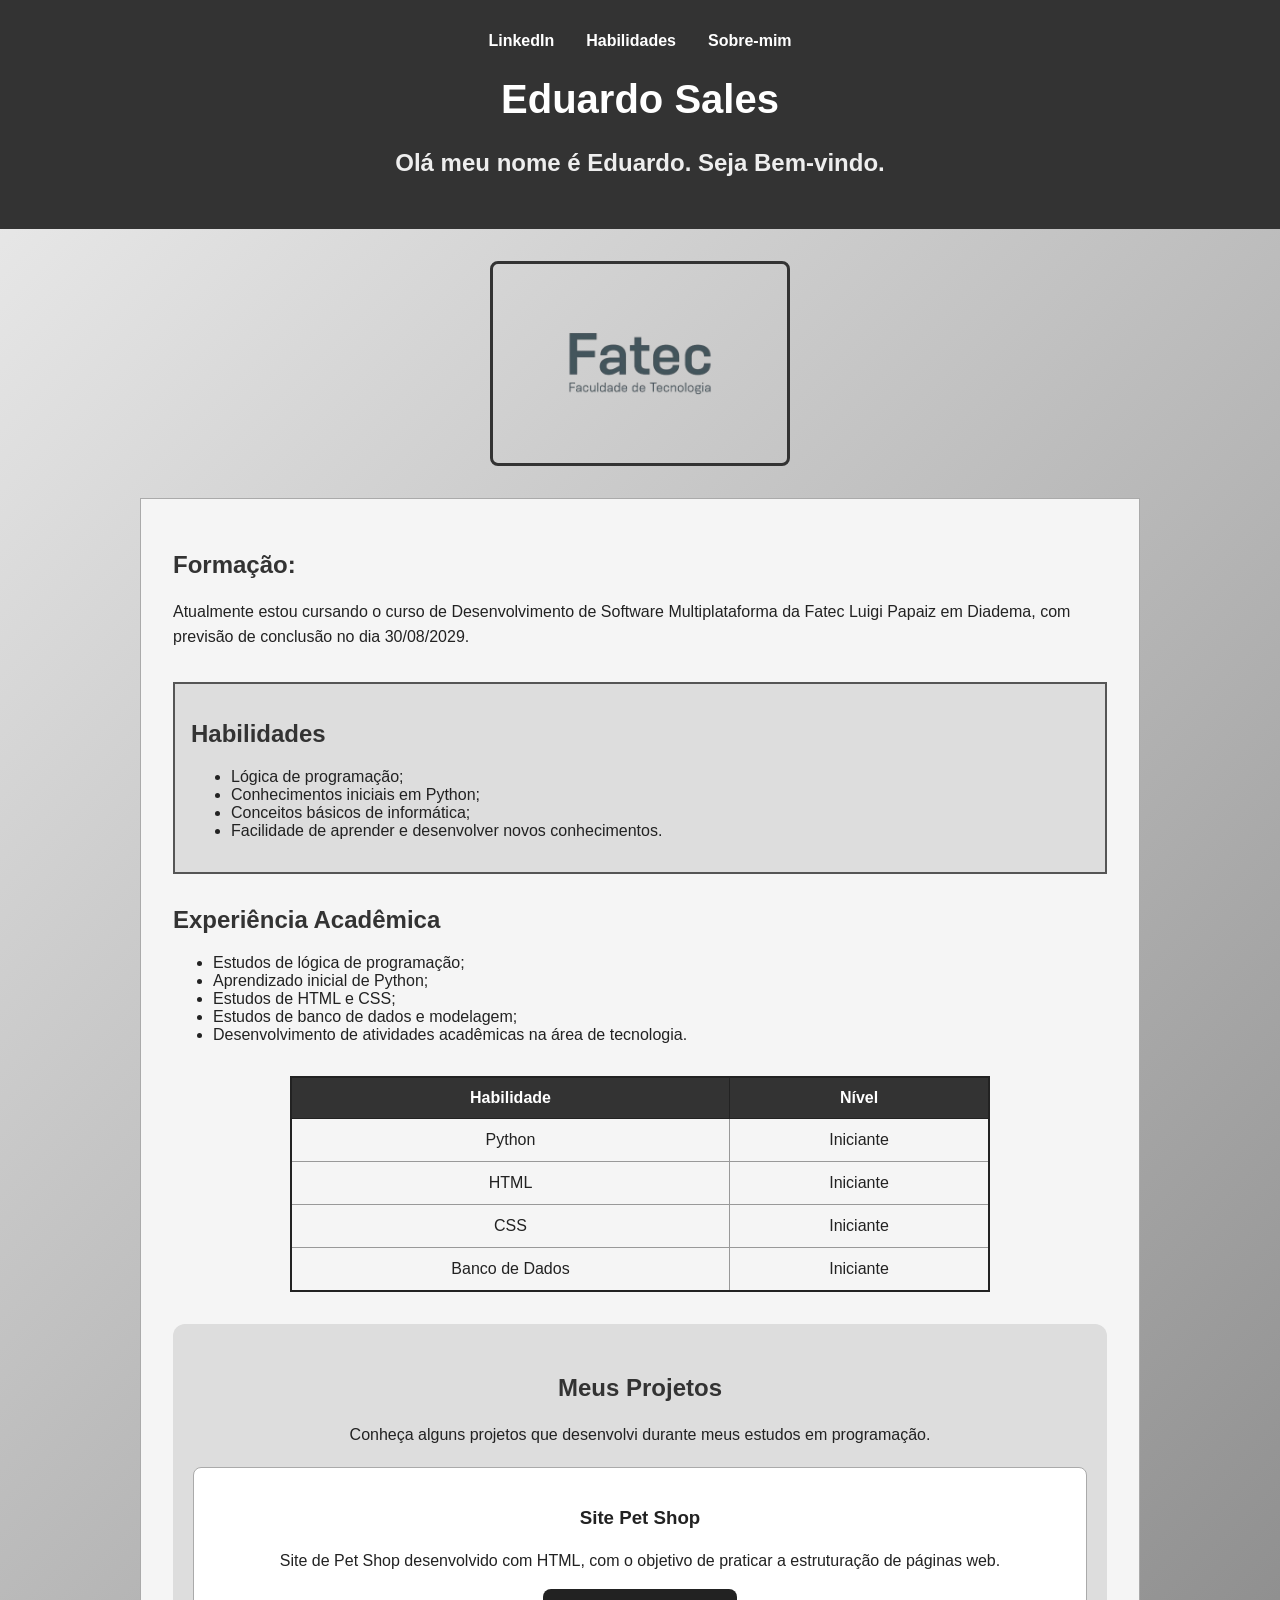
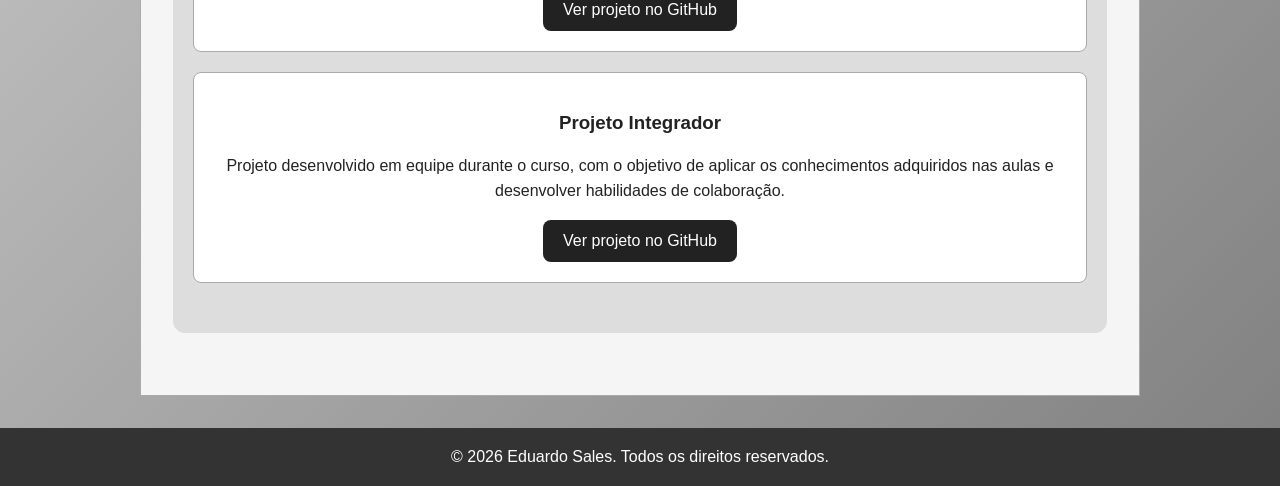
<file: index.html>
<!DOCTYPE html>

<!--Tudo que há dentro de uma TAG pode ser um ATRIBUTO-->
<!--ISSO AQUI É UMA RECEITA DE BOLO SEMPRE VAI TER ISSO-->

<html lang="pt-BR">

<!--Cabeçalho-->

<head>

    <meta charset="UTF-8">
    <meta name="viewport" content="width=device-width, initial-scale=1.0">
    <!--Página responsiva (celular / tablet / computador / TV)-->
    <link rel="stylesheet" href="Style.css">
    <title>Primeirinho</title>

</head>

<!--Corpo-->



<body>

    <!--
    O <header> foi usado para representar o cabeçalho da página,
    onde fica o meu nome e minha apresentação.
    -->
    <header>
        
        <!--Usei o <nav> para organizar os links de navegação.
    O primeiro link leva para o meu LinkedIn, o segundo link leva para uma âncora na mesma página,
    e o terceiro link leva para uma segunda página-->

        <nav class="links">
        <a href="https://www.linkedin.com/in/eduardo-sales-b51381429/">LinkedIn</a>
        <a href="#habilidades">Habilidades</a>
        <a href="pagina2.html">Sobre-mim</a>
    </nav>

        <h1>Eduardo Sales</h1>
        <h2 class="Bem-vindo">Olá meu nome é Eduardo. Seja Bem-vindo.</h2>

        

    </header>

     <!--Usei o img para adicionar uma imagem relacionada a Fatec-->

            <img src="image/img.png" alt="A imagem mostra a logo da Fatec Faculdade de Tecnologia">


    <!-- Usei o <main> para representar o conteúdo principal
    da página.-->

    <main>

        <!--Usei o <section> para juntar as informações
        relacionadas sobre mim.-->


        <!--Usei o <article> para apresentar a minha formação,
        pois ela é um conteúdo independente dentro da página.-->
        <article>

            <h2><strong>Formação:</strong></h2>

            <p>Atualmente estou cursando o curso de Desenvolvimento de Software
                Multiplataforma da Fatec Luigi Papaiz em Diadema,
                com previsão de conclusão no dia 30/08/2029.</p>

       

        </article>

        <!--O id="habilidades" faz com que o link "Habilidades",
        localizado no <nav>, leve diretamente até esta aba.-->

        <section id="habilidades">

            <h2>Habilidades</h2>

            <ul>
                <li>Lógica de programação;</li>
                <li>Conhecimentos iniciais em Python;</li>
                <li>Conceitos básicos de informática;</li>
                <li>Facilidade de aprender e desenvolver novos conhecimentos.</li>
            </ul>
        </section>

        <section>
            <h2>Experiência Acadêmica</h2>

            <ul>
                <li>Estudos de lógica de programação;</li>
                <li>Aprendizado inicial de Python;</li>
                <li>Estudos de HTML e CSS;</li>
                <li>Estudos de banco de dados e modelagem;</li>
                <li>Desenvolvimento de atividades acadêmicas na área de tecnologia.</li>
            </ul>

        </section>

        <!-- Usei o <section> para apresentar uma tabela relacionando minhas habilidades e seus respectivos níveis. -->

        <section>

        <!--Usei o <table> para criar uma tabela com minhas habilidades e meu nível de experiência.
        O <tr> representa cada linha da tabela.
        O <th> representa os títulos das colunas.
        O <td> representa os dados da tabela-->


            <table class="tabela">

                <tr>
                <th>Habilidade</th>
                <th>Nível</th>
                </tr>

                <tr>
                <td>Python</td>
                <td>Iniciante</td>
                </tr>

                <tr>
                <td>HTML</td>
                <td>Iniciante</td>
                </tr>

                <tr>
                <td>CSS</td>
                <td>Iniciante</td>
                </tr>

                <tr>
                <td>Banco de Dados</td>
                <td>Iniciante</td>
                </tr>

            </table>
        </section>

        <section id="projetos">
            <h2>Meus Projetos</h2>
            <p>
                Conheça alguns projetos que desenvolvi durante meus estudos em programação.
            </p>
            <div class="projeto">
                <h3>Site Pet Shop</h3>
                <p>
                    Site de Pet Shop desenvolvido com HTML, com o objetivo de praticar a estruturação de páginas web.
                </p> 
                <a href="https://github.com/Eduardo-Sales/Petshop" target="_blank" rel="noopener noreferrer">Ver projeto no GitHub</a>
            </div>
            <div class="projeto">
                <h3>Projeto Integrador</h3>
                <p>
                    Projeto desenvolvido em equipe durante o curso, com o objetivo de aplicar os conhecimentos adquiridos nas aulas e desenvolver habilidades de colaboração.

                </p>
                <a href="https://github.com/gabrielc-freire/venustra" target="_blank" rel="noopener noreferrer">Ver projeto no GitHub</a>
            </div>
        </section>

    </main>

    <!--Usei o <footer> para representa o rodapé da página e tem
    a informação de copyright.-->




    <footer>

        <p>© 2026 Eduardo Sales. Todos os direitos reservados.</p>

    </footer>


</body>

</html>
</file>
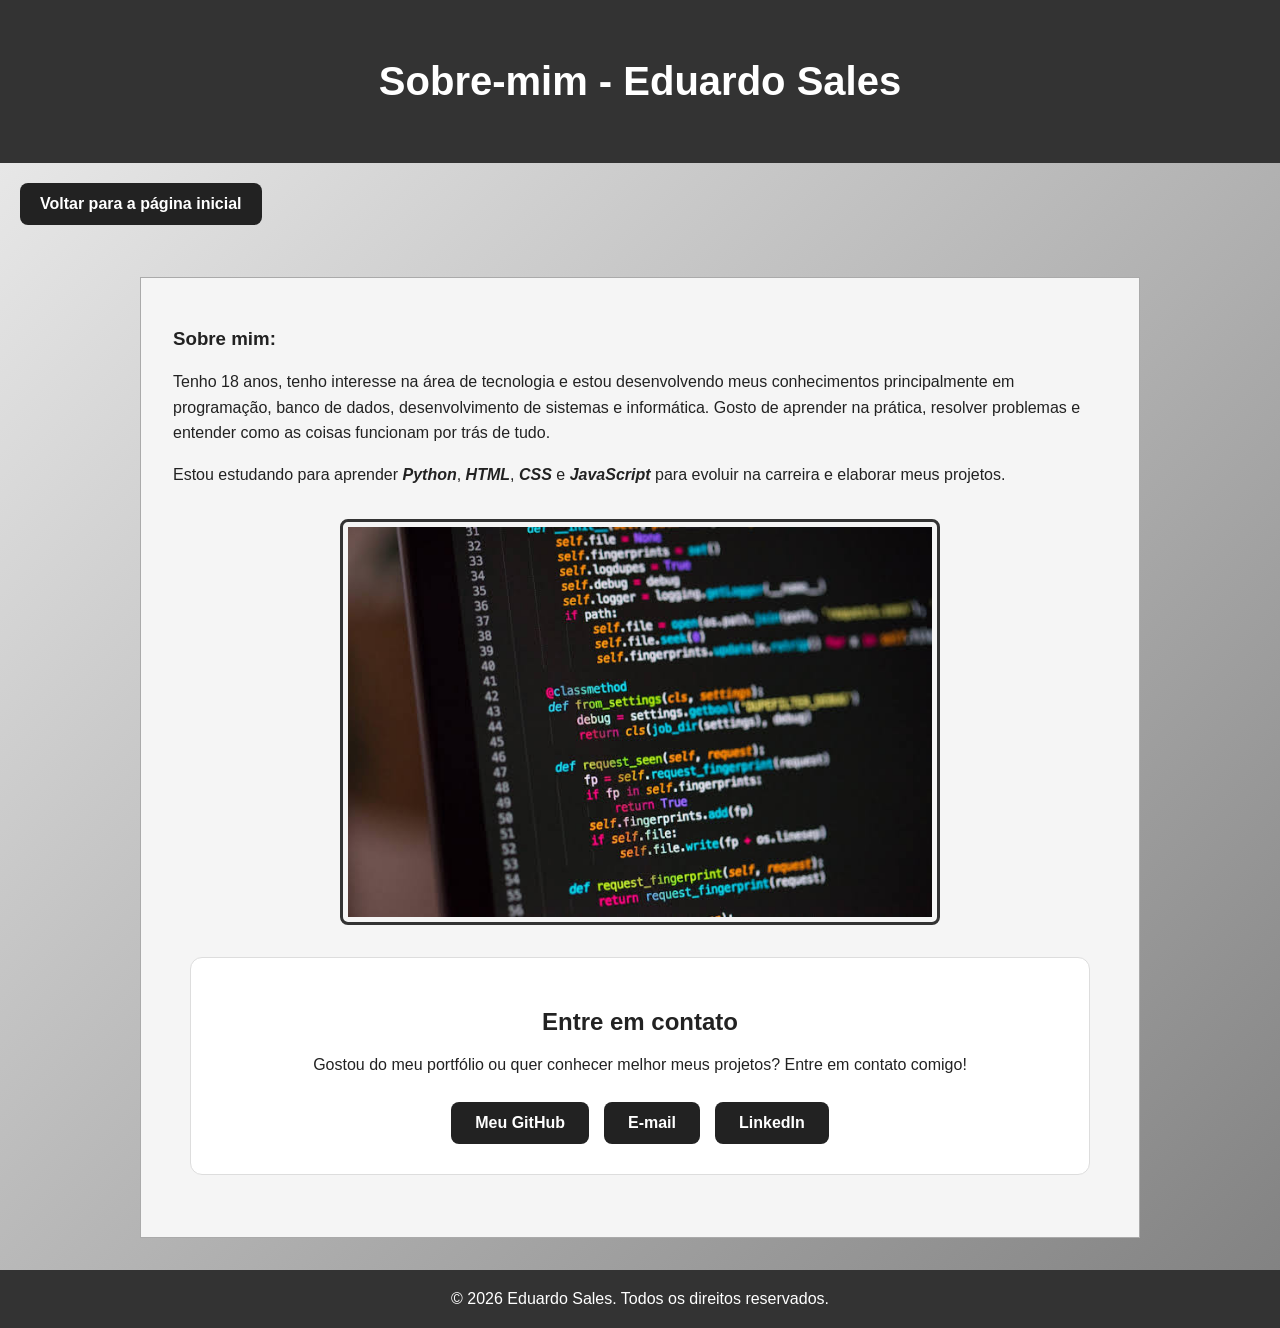
<file: pagina2.html>
<!DOCTYPE html>

<html lang="pt-BR">

<head>
    <meta charset="UTF-8">
    <meta name="viewport" content="width=device-width, initial-scale=1.0">
    <title>Sobre-mim</title>
    <link rel="stylesheet" href="Style.css">
</head>

<body>

    <!--Usei o header para representar o cabeçalho da página com meu nome e o título.-->

    <header>
        <h1>Sobre-mim - Eduardo Sales</h1>
    </header>

    <!--Coloquei o <nav> para organizar o link de navegação para poder voltar para página inicial.-->

    <nav>
        <a href="index.html" class="btn-voltar">Voltar para a página inicial</a>
    </nav>

    <!--O <main> está representando o contéudo principal da página.-->
    
    <main>

        <!--O <section> está juntando toda a informação relacionada sobre mim-->

        <section>

            <h3><strong>Sobre mim:</strong></h3>

            <p>Tenho 18 anos, tenho interesse na área de tecnologia e estou desenvolvendo
                meus conhecimentos principalmente em programação, banco de dados,
                desenvolvimento de sistemas e informática.
                Gosto de aprender na prática, resolver problemas e entender como as coisas
                funcionam por trás de tudo.</p>

            <p>Estou estudando para aprender <em><strong>Python</strong></em>,
                <em><strong>HTML</strong></em>, <em><strong>CSS</strong></em> e
                <strong><em>JavaScript</em></strong> para evoluir na carreira e elaborar meus projetos.
            </p>
            
        </section>
            <img class="imagem-sobre" src="image/img2.jpg" alt="imagem apresenta um computador em cima de uma mesa com linhas de código rodando na tela">
        </section>
       <section class="contato">
            <h2>Entre em contato</h2>
            <p>
                Gostou do meu portfólio ou
                quer conhecer melhor meus projetos?
                Entre em contato comigo!
            </p>

            <div class="links-contato">
                <a href="https://github.com/Eduardo-Sales" target="_blank" rel="noopener noreferrer">Meu GitHub</a>
                <a href="mailto:eduardodev726@gmail.com">E-mail</a>
                <a href="https://www.linkedin.com/in/eduardo-sales-1b0a4b1b3/" target="_blank" rel="noopener noreferrer">LinkedIn</a>
            </div>
    </main>

    <!--O <footer> está criando o rodapé da página e informando o copyright.-->

    <footer>
        <p>© 2026 Eduardo Sales. Todos os direitos reservados.</p>
    </footer>

</body>

</html>
</file>
<file: Style.css>
/* Configuração Geral */

/* Botão de voltar */
.btn-voltar {
    display: inline-block;
    margin: 20px;
    padding: 12px 20px;
    background-color: #222;
    color: white;
    text-decoration: none;
    font-weight: bold;
    border-radius: 8px;
    transition: background-color 0.3s ease;
}

.btn-voltar:hover {
    background-color: #45696b;
}


/* Seção de contato */
.contato {
    text-align: center;
    padding: 30px 20px;
    margin: 30px auto;
    max-width: 900px;
    background-color: white;
    border-radius: 12px;
    border: 1px solid #ddd;
}

.contato h2 {
    color: #222;
    margin-bottom: 15px;
}

.links-contato {
    display: flex;
    justify-content: center;
    flex-wrap: wrap;
    gap: 15px;
    margin-top: 25px;
}

.links-contato a {
    display: inline-block;
    background-color: #222;
    color: white;
    padding: 12px 24px;
    border-radius: 8px;
    text-decoration: none;
    font-weight: bold;
    transition: 0.3s ease;
}

.links-contato a:hover {
    background-color: #45696b;
    transform: translateY(-3px);
}

/* Ajuste para celulares */
@media (max-width: 600px) {
    .links-contato {
        flex-direction: column;
        align-items: center;
    }

    .links-contato a {
        width: 100%;
        max-width: 250px;
        text-align: center;
    }
}

/* Seção Projetos */
#projetos {
    text-align: center;
    padding: 30px 20px;
    margin: 30px auto;
    background-color: #dddddd;
    border-radius: 12px;
}

.projeto {
    background-color: white;
    padding: 20px;
    margin: 20px auto;
    border-radius: 8px;
    border: 1px solid #aaa;
}

.projeto a {
    display: inline-block;
    background-color: #222;
    color: white;
    padding: 12px 20px;
    border-radius: 8px;
    text-decoration: none;
}

.projeto a:hover {
    background-color: #45696b;
   

}
* {
    box-sizing: border-box;
}
body {
    background: linear-gradient(135deg, #eeeeee, #808080);
    color: #222;
    font-family: Arial, sans-serif;
    margin: 0;
}

/* Cabeçalho */
header {
    background-color: #333;
    color: white;
    padding: 2rem;
    text-align: center;
}

/* Menu */
.links {
    display: flex;
    justify-content: center;
    gap: 2rem;
    flex-wrap: wrap;
}

.links a {
    color: white;
    text-decoration: none;
    font-weight: 600;
}

.links a:hover {
    color: #cccccc;
    text-decoration: underline;
}

/* Título principal */
h1 {
    font-family: Arial, sans-serif;
    font-size: 2.5rem;
    font-weight: 700;
}

/* Títulos secundários */
h2 {
    color: #333;
    font-family: Arial, sans-serif;
    font-size: 1.5rem;
    font-weight: 700;
}

/* Texto de boas-vindas */
.Bem-vindo {
    color: #eeeeee;
    text-align: center;
}

/* Imagem */
.imagem-sobre {
    width: 600px;
    max-width: 100%;
    height: auto;
}

img {
    border-radius: 8px;
    width: 300px;
    max-width: 80%;
    height: auto;
    display: block;
    margin: 2rem auto;
    border: 3px solid #333;
    padding: 5px;
}

/* Conteúdo principal */
main {
    max-width: 1000px;
    width: 90%;
    margin: 2rem auto;
    padding: 2rem;
    background-color: #f5f5f5;
    border: 1px solid #aaa;
}

/* Seletor por ID */
#habilidades {
    background-color: #dddddd;
    padding: 1rem;
    margin: 2rem 0;
    border: 2px solid #555;
}

/* Parágrafos */
p {
    font-family: Arial, sans-serif;
    color: #222;
    font-size: 1rem;
    font-weight: 400;
    line-height: 1.6;
}

/* Tabela */
.tabela {
    width: 100%;
    max-width: 700px;
    margin: 2rem auto;
    border: 2px solid #222;
    border-collapse: collapse;
}

/* Cabeçalho da tabela */
.tabela th {
    background-color: #333;
    color: white;
    padding: 0.7rem;
    border: 1px solid #222;
}

/* Células da tabela */
.tabela td {
    color: #222;
    text-align: center;
    padding: 0.75rem;
    border: 1px solid #999;
}

/* Rodapé */
footer {
    background-color: #333;
    color: white;
    text-align: center;
    padding: 1rem;
}

footer p {
    color: white;
    margin: 0;
}

/* Responsividade */
@media (max-width: 600px) {
    main {
        width: 85%;
        padding: 1rem;
    }

    .links {
        gap: 1rem;
    }

    h1 {
        font-size: 2rem;
    }
}
</file>
